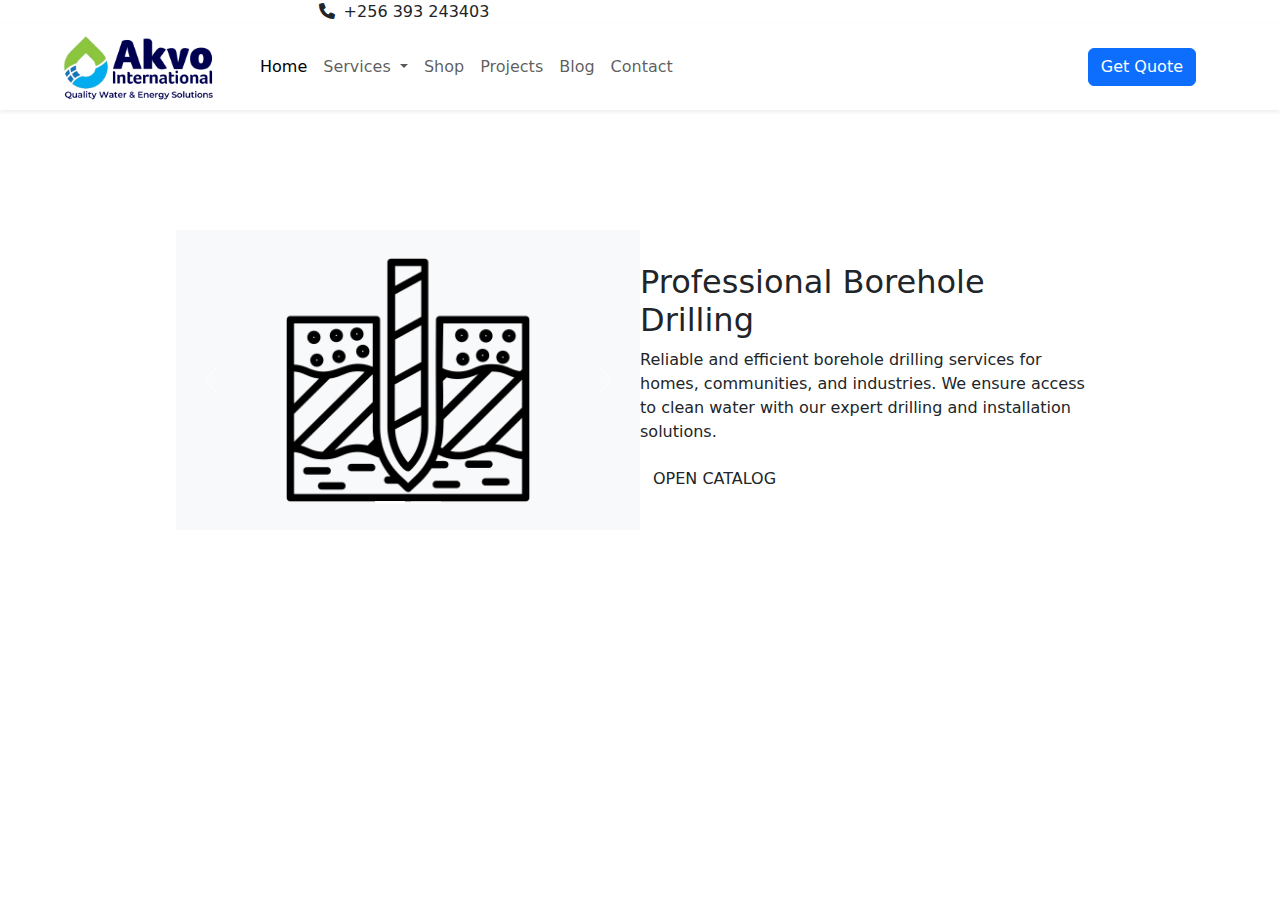
<file: Akvo/Services/Boreholes.html>
<!DOCTYPE html>
<html lang="en">

<head>
    <meta charset="UTF-8">
    <meta name="viewport" content="width=device-width, initial-scale=1.0">
    <meta name="description" content="Akvo International - Borehole Drilling Services.">
    <link rel="shortcut icon" type="image/x-icon" href="assets/images/fav.png">
    <title>Borehole Drilling & Installation - Akvo International</title>
    <!-- Font Awesome -->
    <link rel="stylesheet" href="https://cdnjs.cloudflare.com/ajax/libs/font-awesome/6.0.0/css/all.min.css">
    <!-- Bootstrap CSS -->
    <link rel="stylesheet" href="https://cdn.jsdelivr.net/npm/bootstrap@5.3.0/dist/css/bootstrap.min.css">
    <!-- Custom CSS -->
    <link rel="stylesheet" href="Main.css">
</head>

<body>
    <!-- Header Top Bar -->
    <div class="header-top-area-wrapper">
        <div class="container h-100">
            <div class="row align-items-center h-100">
                <!-- Contact Info -->
                <div class="col-lg-6 col-md-6 d-flex align-items-center">
                    <div class="mail me-3">
                        <a href="mailto:info@akvointernational.com" class="text-white text-decoration-none">
                            <i class="fas fa-envelope me-1"></i> info@akvointernational.com
                        </a>
                    </div>
                    <div class="working-time">
                        <p class="mb-0"><i class="fas fa-phone me-1"></i> +256 393 243403</p>
                    </div>
                </div>
                <!-- Social Icons -->
                <div class="col-lg-6 col-md-6 d-flex justify-content-end align-items-center">
                    <div class="social-wrapper-one">
                        <a href="https://www.facebook.com/akvointernational" target="_blank" class="text-white me-2">
                            <i class="fab fa-facebook-f"></i>
                        </a>
                        <a href="https://x.com/Akvointltd/" target="_blank" class="text-white me-2">
                            <i class="fab fa-twitter"></i>
                        </a>
                        <a href="https://instagram.com/akvointernational/" target="_blank" class="text-white me-2">
                            <i class="fab fa-instagram"></i>
                        </a>
                        <a href="https://www.linkedin.com/company/akvo-international-limited/" target="_blank"
                            class="text-white me-2">
                            <i class="fab fa-linkedin-in"></i>
                        </a>
                    </div>
                </div>
            </div>
        </div>
    </div>

    <!-- Main Header -->
    <header class="header-one header--sticky bg-white shadow-sm">
        <div class="container">
            <div class="row align-items-center">
                <!-- Logo -->
                <div class="col-lg-2 col-md-3 col-6">
                    <div class="thumbnail py-2">
                        <a href="./">
                            <img src="Assets/Images/logo(1).png" alt="Akvo International Logo" class="img-fluid"
                                style="max-height: 80px;">
                        </a>
                    </div>
                </div>
                <!-- Navigation -->
                <div class="col-lg-8 col-md-6 d-none d-lg-block">
                    <nav class="navbar navbar-expand-lg navbar-light bg-white">
                        <ul class="navbar-nav me-auto mb-2 mb-lg-0">
                            <li class="nav-item">
                                <a class="nav-link active" aria-current="page" href="./">Home</a>
                            </li>
                            <li class="nav-item dropdown">
                                <a class="nav-link dropdown-toggle" href="#" id="servicesDropdown" role="button"
                                    data-bs-toggle="dropdown" aria-expanded="false">
                                    Services
                                </a>
                                <!-- Mega Menu Content -->
                                <div class="dropdown-menu mega-menu" aria-labelledby="servicesDropdown">
                                    <!-- Your mega menu items -->
                                </div>
                            </li>
                            <li class="nav-item">
                                <a class="nav-link" href="#">Shop</a>
                            </li>
                            <li class="nav-item">
                                <a class="nav-link" href="#">Projects</a>
                            </li>
                            <li class="nav-item">
                                <a class="nav-link" href="#">Blog</a>
                            </li>
                            <li class="nav-item">
                                <a class="nav-link" href="./contacts/">Contact</a>
                            </li>
                        </ul>
                    </nav>
                </div>
                <!-- Get Quote Button-->
                <div class="col-lg-2 col-md-3 col-6 d-flex justify-content-end align-items-center">
                    <a href="./lorentz-pump-selector/" class="btn btn-primary me-2">Get Quote</a>
                    <button class="navbar-toggler" type="button" data-bs-toggle="collapse" data-bs-target="#mobileMenu">
                        <span class="navbar-toggler-icon"></span>
                    </button>
                </div>
            </div>
        </div>
    </header>

    <!-- Services Section Header -->
    <div class="Product_bar">
        <div class="container">
            <h1 class="text-center text-white mb-0">BOREHOLE DRILLING SERVICES</h1>
        </div>
    </div>

    <!-- Product Section 1 -->
    <section class="solar-product-section py-5">
        <div class="container">
            <div class="row justify-content-center">
                <div class="col-lg-10">
                    <div class="solar-product-card d-flex align-items-center p-4 rounded">
                        <!-- Product Image Carousel -->
                        <div class="col-md-6 text-center">
                            <div id="carouselBorehole1" class="carousel slide solar-product-carousel"
                                data-bs-ride="carousel">
                                <!-- Carousel Images -->
                                <div class="carousel-inner">
                                    <div class="carousel-item active">
                                        <!-- Placeholder Image -->
                                        <div class="d-flex justify-content-center align-items-center bg-light"
                                            style="height: 300px;">
                                            <img src="Assets/Images/Service Icons/boreholes.png" alt="Borehole Drilling"
                                                class="img-fluid" style="max-height: 250px;">
                                        </div>
                                    </div>
                                    <div class="carousel-item">
                                        <div class="d-flex justify-content-center align-items-center bg-light"
                                            style="height: 300px;">
                                            <img src="Assets/Images/Service Icons/boreholes.png" alt="Borehole Drilling"
                                                class="img-fluid" style="max-height: 250px;">
                                        </div>
                                    </div>
                                </div>
                                <!-- Carousel Navigation Buttons -->
                                <button class="carousel-control-prev" type="button" data-bs-target="#carouselBorehole1"
                                    data-bs-slide="prev">
                                    <span class="carousel-control-prev-icon" aria-hidden="true"></span>
                                    <span class="visually-hidden">Previous</span>
                                </button>
                                <button class="carousel-control-next" type="button" data-bs-target="#carouselBorehole1"
                                    data-bs-slide="next">
                                    <span class="carousel-control-next-icon" aria-hidden="true"></span>
                                    <span class="visually-hidden">Next</span>
                                </button>
                                <!-- Carousel Indicators -->
                                <div class="carousel-indicators">
                                    <button type="button" data-bs-target="#carouselBorehole1" data-bs-slide-to="0"
                                        class="active" aria-current="true" aria-label="Slide 1"></button>
                                    <button type="button" data-bs-target="#carouselBorehole1" data-bs-slide-to="1"
                                        aria-label="Slide 2"></button>
                                </div>
                            </div>
                        </div>
                        <!-- Product Description -->
                        <div class="col-md-6">
                            <h2 class="solar-product-title">Professional Borehole Drilling</h2>
                            <p class="solar-product-description">
                                Reliable and efficient borehole drilling services for homes, communities, and
                                industries. We ensure access to clean water with our expert drilling and installation
                                solutions.
                            </p>
                            <a href="#" class="btn btn-open-catalog">OPEN CATALOG</a>
                        </div>
                    </div>
                </div>
            </div>
        </div>
    </section>

    <!-- Bottom Banner -->
    <div class="Product_bar">
        <div class="container">
            <h1 class="text-center text-white mb-0">BOREHOLE DRILLING SERVICES</h1>
        </div>
    </div>

    <!-- Bootstrap JS and Popper.js -->
    <script src="https://cdn.jsdelivr.net/npm/bootstrap@5.3.0/dist/js/bootstrap.bundle.min.js"></script>
</body>

</html>
</file>
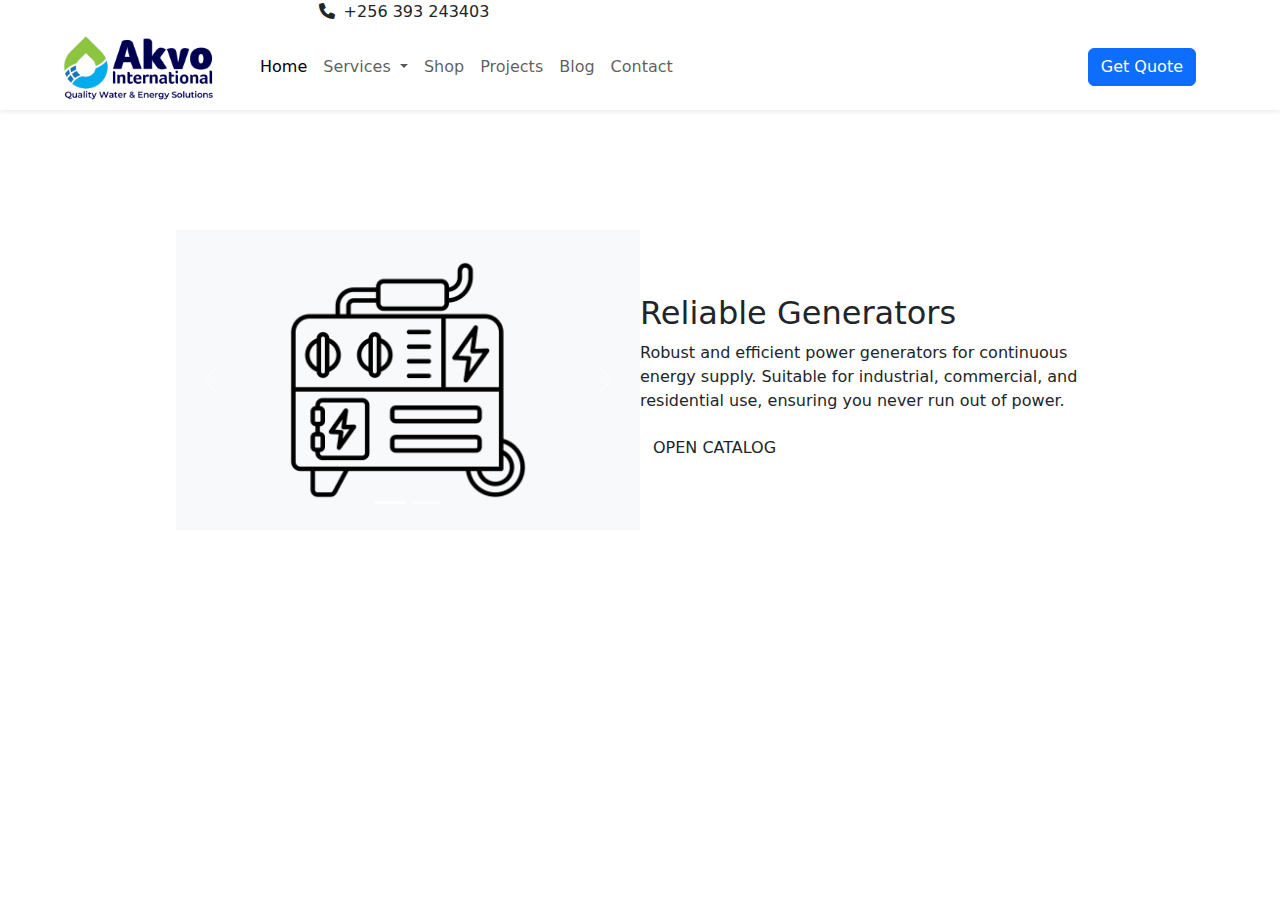
<file: Akvo/Services/Generators.html>
<!DOCTYPE html>
<html lang="en">

<head>
    <meta charset="UTF-8">
    <meta name="viewport" content="width=device-width, initial-scale=1.0">
    <meta name="description" content="Akvo International - Power Generators.">
    <link rel="shortcut icon" type="image/x-icon" href="assets/images/fav.png">
    <title>Power Generators - Akvo International</title>
    <!-- Font Awesome -->
    <link rel="stylesheet" href="https://cdnjs.cloudflare.com/ajax/libs/font-awesome/6.0.0/css/all.min.css">
    <!-- Bootstrap CSS -->
    <link rel="stylesheet" href="https://cdn.jsdelivr.net/npm/bootstrap@5.3.0/dist/css/bootstrap.min.css">
    <!-- Custom CSS -->
    <link rel="stylesheet" href="Main.css">
</head>

<body>
    <!-- Header Top Bar -->
    <div class="header-top-area-wrapper">
        <div class="container h-100">
            <div class="row align-items-center h-100">
                <!-- Contact Info -->
                <div class="col-lg-6 col-md-6 d-flex align-items-center">
                    <div class="mail me-3">
                        <a href="mailto:info@akvointernational.com" class="text-white text-decoration-none">
                            <i class="fas fa-envelope me-1"></i> info@akvointernational.com
                        </a>
                    </div>
                    <div class="working-time">
                        <p class="mb-0"><i class="fas fa-phone me-1"></i> +256 393 243403</p>
                    </div>
                </div>
                <!-- Social Icons -->
                <div class="col-lg-6 col-md-6 d-flex justify-content-end align-items-center">
                    <div class="social-wrapper-one">
                        <a href="https://www.facebook.com/akvointernational" target="_blank" class="text-white me-2">
                            <i class="fab fa-facebook-f"></i>
                        </a>
                        <a href="https://x.com/Akvointltd/" target="_blank" class="text-white me-2">
                            <i class="fab fa-twitter"></i>
                        </a>
                        <a href="https://instagram.com/akvointernational/" target="_blank" class="text-white me-2">
                            <i class="fab fa-instagram"></i>
                        </a>
                        <a href="https://www.linkedin.com/company/akvo-international-limited/" target="_blank"
                            class="text-white me-2">
                            <i class="fab fa-linkedin-in"></i>
                        </a>
                    </div>
                </div>
            </div>
        </div>
    </div>

    <!-- Main Header -->
    <header class="header-one header--sticky bg-white shadow-sm">
        <div class="container">
            <div class="row align-items-center">
                <!-- Logo -->
                <div class="col-lg-2 col-md-3 col-6">
                    <div class="thumbnail py-2">
                        <a href="./">
                            <img src="Assets/Images/logo(1).png" alt="Akvo International Logo" class="img-fluid"
                                style="max-height: 80px;">
                        </a>
                    </div>
                </div>
                <!-- Navigation -->
                <div class="col-lg-8 col-md-6 d-none d-lg-block">
                    <nav class="navbar navbar-expand-lg navbar-light bg-white">
                        <ul class="navbar-nav me-auto mb-2 mb-lg-0">
                            <li class="nav-item">
                                <a class="nav-link active" aria-current="page" href="./">Home</a>
                            </li>
                            <li class="nav-item dropdown">
                                <a class="nav-link dropdown-toggle" href="#" id="servicesDropdown" role="button"
                                    data-bs-toggle="dropdown" aria-expanded="false">
                                    Services
                                </a>
                                <!-- Mega Menu Content -->
                                <div class="dropdown-menu mega-menu" aria-labelledby="servicesDropdown">
                                    <!-- Your mega menu items -->
                                </div>
                            </li>
                            <li class="nav-item">
                                <a class="nav-link" href="#">Shop</a>
                            </li>
                            <li class="nav-item">
                                <a class="nav-link" href="#">Projects</a>
                            </li>
                            <li class="nav-item">
                                <a class="nav-link" href="#">Blog</a>
                            </li>
                            <li class="nav-item">
                                <a class="nav-link" href="./contacts/">Contact</a>
                            </li>
                        </ul>
                    </nav>
                </div>
                <!-- Get Quote Button-->
                <div class="col-lg-2 col-md-3 col-6 d-flex justify-content-end align-items-center">
                    <a href="./lorentz-pump-selector/" class="btn btn-primary me-2">Get Quote</a>
                    <button class="navbar-toggler" type="button" data-bs-toggle="collapse" data-bs-target="#mobileMenu">
                        <span class="navbar-toggler-icon"></span>
                    </button>
                </div>
            </div>
        </div>
    </header>

    <!-- Services Section Header -->
    <div class="Product_bar">
        <div class="container">
            <h1 class="text-center text-white mb-0">POWER GENERATORS</h1>
        </div>
    </div>

    <!-- Product Section 1 -->
    <section class="solar-product-section py-5">
        <div class="container">
            <div class="row justify-content-center">
                <div class="col-lg-10">
                    <div class="solar-product-card d-flex align-items-center p-4 rounded">
                        <!-- Product Image Carousel -->
                        <div class="col-md-6 text-center">
                            <div id="carouselGenerator1" class="carousel slide solar-product-carousel"
                                data-bs-ride="carousel">
                                <!-- Carousel Images -->
                                <div class="carousel-inner">
                                    <div class="carousel-item active">
                                        <!-- Placeholder Image -->
                                        <div class="d-flex justify-content-center align-items-center bg-light"
                                            style="height: 300px;">
                                            <img src="Assets/Images/Service Icons/generators.png" alt="Power Generator"
                                                class="img-fluid" style="max-height: 250px;">
                                        </div>
                                    </div>
                                    <div class="carousel-item">
                                        <div class="d-flex justify-content-center align-items-center bg-light"
                                            style="height: 300px;">
                                            <img src="Assets/Images/Service Icons/generators.png" alt="Power Generator"
                                                class="img-fluid" style="max-height: 250px;">
                                        </div>
                                    </div>
                                </div>
                                <!-- Carousel Navigation Buttons -->
                                <button class="carousel-control-prev" type="button" data-bs-target="#carouselGenerator1"
                                    data-bs-slide="prev">
                                    <span class="carousel-control-prev-icon" aria-hidden="true"></span>
                                    <span class="visually-hidden">Previous</span>
                                </button>
                                <button class="carousel-control-next" type="button" data-bs-target="#carouselGenerator1"
                                    data-bs-slide="next">
                                    <span class="carousel-control-next-icon" aria-hidden="true"></span>
                                    <span class="visually-hidden">Next</span>
                                </button>
                                <!-- Carousel Indicators -->
                                <div class="carousel-indicators">
                                    <button type="button" data-bs-target="#carouselGenerator1" data-bs-slide-to="0"
                                        class="active" aria-current="true" aria-label="Slide 1"></button>
                                    <button type="button" data-bs-target="#carouselGenerator1" data-bs-slide-to="1"
                                        aria-label="Slide 2"></button>
                                </div>
                            </div>
                        </div>
                        <!-- Product Description -->
                        <div class="col-md-6">
                            <h2 class="solar-product-title">Reliable Generators</h2>
                            <p class="solar-product-description">
                                Robust and efficient power generators for continuous energy supply. Suitable for
                                industrial, commercial, and residential use, ensuring you never run out of power.
                            </p>
                            <a href="#" class="btn btn-open-catalog">OPEN CATALOG</a>
                        </div>
                    </div>
                </div>
            </div>
        </div>
    </section>

    <!-- Bottom Banner -->
    <div class="Product_bar">
        <div class="container">
            <h1 class="text-center text-white mb-0">POWER GENERATORS</h1>
        </div>
    </div>

    <!-- Bootstrap JS and Popper.js -->
    <script src="https://cdn.jsdelivr.net/npm/bootstrap@5.3.0/dist/js/bootstrap.bundle.min.js"></script>
</body>

</html>
</file>
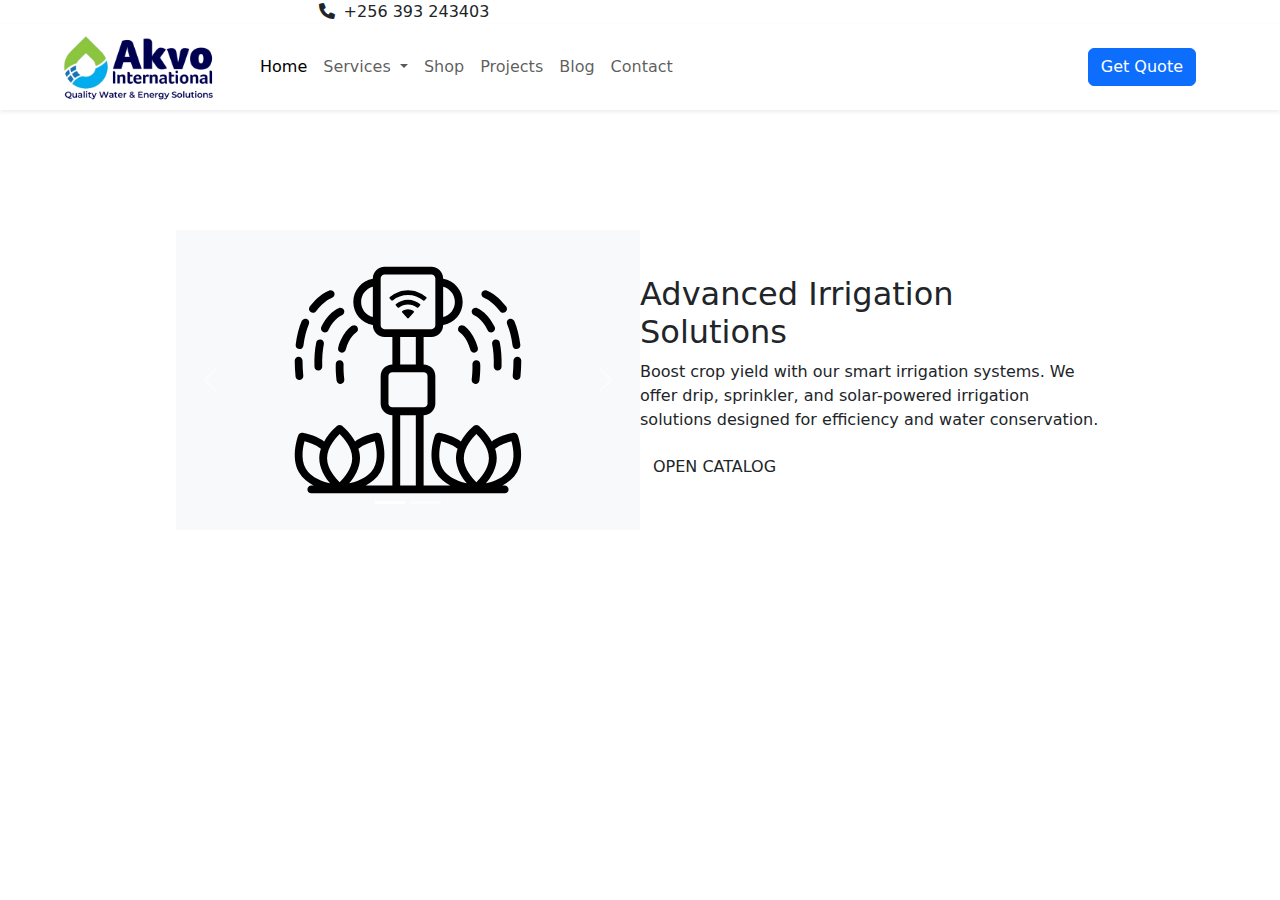
<file: Akvo/Services/Irrigation.html>
<!DOCTYPE html>
<html lang="en">

<head>
    <meta charset="UTF-8">
    <meta name="viewport" content="width=device-width, initial-scale=1.0">
    <meta name="description" content="Akvo International - Irrigation Services.">
    <link rel="shortcut icon" type="image/x-icon" href="assets/images/fav.png">
    <title>Irrigation Systems - Akvo International</title>
    <!-- Font Awesome -->
    <link rel="stylesheet" href="https://cdnjs.cloudflare.com/ajax/libs/font-awesome/6.0.0/css/all.min.css">
    <!-- Bootstrap CSS -->
    <link rel="stylesheet" href="https://cdn.jsdelivr.net/npm/bootstrap@5.3.0/dist/css/bootstrap.min.css">
    <!-- Custom CSS -->
    <link rel="stylesheet" href="Main.css">
</head>

<body>
    <!-- Header Top Bar -->
    <div class="header-top-area-wrapper">
        <div class="container h-100">
            <div class="row align-items-center h-100">
                <!-- Contact Info -->
                <div class="col-lg-6 col-md-6 d-flex align-items-center">
                    <div class="mail me-3">
                        <a href="mailto:info@akvointernational.com" class="text-white text-decoration-none">
                            <i class="fas fa-envelope me-1"></i> info@akvointernational.com
                        </a>
                    </div>
                    <div class="working-time">
                        <p class="mb-0"><i class="fas fa-phone me-1"></i> +256 393 243403</p>
                    </div>
                </div>
                <!-- Social Icons -->
                <div class="col-lg-6 col-md-6 d-flex justify-content-end align-items-center">
                    <div class="social-wrapper-one">
                        <a href="https://www.facebook.com/akvointernational" target="_blank" class="text-white me-2">
                            <i class="fab fa-facebook-f"></i>
                        </a>
                        <a href="https://x.com/Akvointltd/" target="_blank" class="text-white me-2">
                            <i class="fab fa-twitter"></i>
                        </a>
                        <a href="https://instagram.com/akvointernational/" target="_blank" class="text-white me-2">
                            <i class="fab fa-instagram"></i>
                        </a>
                        <a href="https://www.linkedin.com/company/akvo-international-limited/" target="_blank"
                            class="text-white me-2">
                            <i class="fab fa-linkedin-in"></i>
                        </a>
                    </div>
                </div>
            </div>
        </div>
    </div>

    <!-- Main Header -->
    <header class="header-one header--sticky bg-white shadow-sm">
        <div class="container">
            <div class="row align-items-center">
                <!-- Logo -->
                <div class="col-lg-2 col-md-3 col-6">
                    <div class="thumbnail py-2">
                        <a href="./">
                            <img src="Assets/Images/logo(1).png" alt="Akvo International Logo" class="img-fluid"
                                style="max-height: 80px;">
                        </a>
                    </div>
                </div>
                <!-- Navigation -->
                <div class="col-lg-8 col-md-6 d-none d-lg-block">
                    <nav class="navbar navbar-expand-lg navbar-light bg-white">
                        <ul class="navbar-nav me-auto mb-2 mb-lg-0">
                            <li class="nav-item">
                                <a class="nav-link active" aria-current="page" href="./">Home</a>
                            </li>
                            <li class="nav-item dropdown">
                                <a class="nav-link dropdown-toggle" href="#" id="servicesDropdown" role="button"
                                    data-bs-toggle="dropdown" aria-expanded="false">
                                    Services
                                </a>
                                <!-- Mega Menu Content -->
                                <div class="dropdown-menu mega-menu" aria-labelledby="servicesDropdown">
                                    <!-- Your mega menu items -->
                                </div>
                            </li>
                            <li class="nav-item">
                                <a class="nav-link" href="#">Shop</a>
                            </li>
                            <li class="nav-item">
                                <a class="nav-link" href="#">Projects</a>
                            </li>
                            <li class="nav-item">
                                <a class="nav-link" href="#">Blog</a>
                            </li>
                            <li class="nav-item">
                                <a class="nav-link" href="./contacts/">Contact</a>
                            </li>
                        </ul>
                    </nav>
                </div>
                <!-- Get Quote Button-->
                <div class="col-lg-2 col-md-3 col-6 d-flex justify-content-end align-items-center">
                    <a href="./lorentz-pump-selector/" class="btn btn-primary me-2">Get Quote</a>
                    <button class="navbar-toggler" type="button" data-bs-toggle="collapse" data-bs-target="#mobileMenu">
                        <span class="navbar-toggler-icon"></span>
                    </button>
                </div>
            </div>
        </div>
    </header>

    <!-- Services Section Header -->
    <div class="Product_bar">
        <div class="container">
            <h1 class="text-center text-white mb-0">IRRIGATION SYSTEMS</h1>
        </div>
    </div>

    <!-- Product Section 1 -->
    <section class="solar-product-section py-5">
        <div class="container">
            <div class="row justify-content-center">
                <div class="col-lg-10">
                    <div class="solar-product-card d-flex align-items-center p-4 rounded">
                        <!-- Product Image Carousel -->
                        <div class="col-md-6 text-center">
                            <div id="carouselIrrigation1" class="carousel slide solar-product-carousel"
                                data-bs-ride="carousel">
                                <!-- Carousel Images -->
                                <div class="carousel-inner">
                                    <div class="carousel-item active">
                                        <!-- Placeholder Image -->
                                        <div class="d-flex justify-content-center align-items-center bg-light"
                                            style="height: 300px;">
                                            <img src="Assets/Images/Service Icons/irrigation.svg"
                                                alt="Irrigation System" class="img-fluid" style="max-height: 250px;">
                                        </div>
                                    </div>
                                    <div class="carousel-item">
                                        <div class="d-flex justify-content-center align-items-center bg-light"
                                            style="height: 300px;">
                                            <img src="Assets/Images/Service Icons/irrigation.svg"
                                                alt="Irrigation System" class="img-fluid" style="max-height: 250px;">
                                        </div>
                                    </div>
                                </div>
                                <!-- Carousel Navigation Buttons -->
                                <button class="carousel-control-prev" type="button"
                                    data-bs-target="#carouselIrrigation1" data-bs-slide="prev">
                                    <span class="carousel-control-prev-icon" aria-hidden="true"></span>
                                    <span class="visually-hidden">Previous</span>
                                </button>
                                <button class="carousel-control-next" type="button"
                                    data-bs-target="#carouselIrrigation1" data-bs-slide="next">
                                    <span class="carousel-control-next-icon" aria-hidden="true"></span>
                                    <span class="visually-hidden">Next</span>
                                </button>
                                <!-- Carousel Indicators -->
                                <div class="carousel-indicators">
                                    <button type="button" data-bs-target="#carouselIrrigation1" data-bs-slide-to="0"
                                        class="active" aria-current="true" aria-label="Slide 1"></button>
                                    <button type="button" data-bs-target="#carouselIrrigation1" data-bs-slide-to="1"
                                        aria-label="Slide 2"></button>
                                </div>
                            </div>
                        </div>
                        <!-- Product Description -->
                        <div class="col-md-6">
                            <h2 class="solar-product-title">Advanced Irrigation Solutions</h2>
                            <p class="solar-product-description">
                                Boost crop yield with our smart irrigation systems. We offer drip, sprinkler, and
                                solar-powered irrigation solutions designed for efficiency and water conservation.
                            </p>
                            <a href="#" class="btn btn-open-catalog">OPEN CATALOG</a>
                        </div>
                    </div>
                </div>
            </div>
        </div>
    </section>

    <!-- Bottom Banner -->
    <div class="Product_bar">
        <div class="container">
            <h1 class="text-center text-white mb-0">IRRIGATION SYSTEMS</h1>
        </div>
    </div>

    <!-- Bootstrap JS and Popper.js -->
    <script src="https://cdn.jsdelivr.net/npm/bootstrap@5.3.0/dist/js/bootstrap.bundle.min.js"></script>
</body>

</html>
</file>
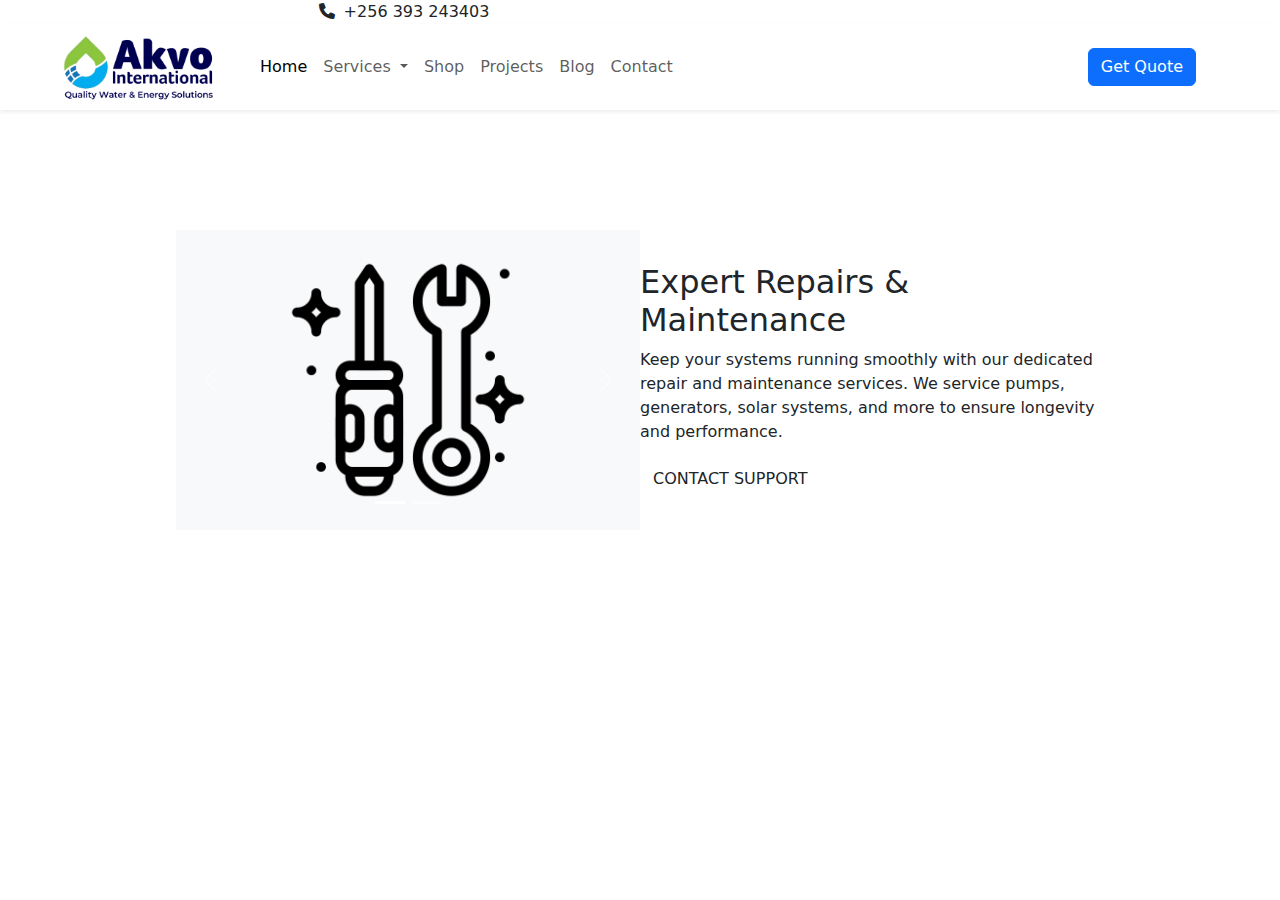
<file: Akvo/Services/Repairs_&_Maintainance.html>
<!DOCTYPE html>
<html lang="en">

<head>
    <meta charset="UTF-8">
    <meta name="viewport" content="width=device-width, initial-scale=1.0">
    <meta name="description" content="Akvo International - Repairs & Maintenance.">
    <link rel="shortcut icon" type="image/x-icon" href="assets/images/fav.png">
    <title>Repairs & Maintenance - Akvo International</title>
    <!-- Font Awesome -->
    <link rel="stylesheet" href="https://cdnjs.cloudflare.com/ajax/libs/font-awesome/6.0.0/css/all.min.css">
    <!-- Bootstrap CSS -->
    <link rel="stylesheet" href="https://cdn.jsdelivr.net/npm/bootstrap@5.3.0/dist/css/bootstrap.min.css">
    <!-- Custom CSS -->
    <link rel="stylesheet" href="Main.css">
</head>

<body>
    <!-- Header Top Bar -->
    <div class="header-top-area-wrapper">
        <div class="container h-100">
            <div class="row align-items-center h-100">
                <!-- Contact Info -->
                <div class="col-lg-6 col-md-6 d-flex align-items-center">
                    <div class="mail me-3">
                        <a href="mailto:info@akvointernational.com" class="text-white text-decoration-none">
                            <i class="fas fa-envelope me-1"></i> info@akvointernational.com
                        </a>
                    </div>
                    <div class="working-time">
                        <p class="mb-0"><i class="fas fa-phone me-1"></i> +256 393 243403</p>
                    </div>
                </div>
                <!-- Social Icons -->
                <div class="col-lg-6 col-md-6 d-flex justify-content-end align-items-center">
                    <div class="social-wrapper-one">
                        <a href="https://www.facebook.com/akvointernational" target="_blank" class="text-white me-2">
                            <i class="fab fa-facebook-f"></i>
                        </a>
                        <a href="https://x.com/Akvointltd/" target="_blank" class="text-white me-2">
                            <i class="fab fa-twitter"></i>
                        </a>
                        <a href="https://instagram.com/akvointernational/" target="_blank" class="text-white me-2">
                            <i class="fab fa-instagram"></i>
                        </a>
                        <a href="https://www.linkedin.com/company/akvo-international-limited/" target="_blank"
                            class="text-white me-2">
                            <i class="fab fa-linkedin-in"></i>
                        </a>
                    </div>
                </div>
            </div>
        </div>
    </div>

    <!-- Main Header -->
    <header class="header-one header--sticky bg-white shadow-sm">
        <div class="container">
            <div class="row align-items-center">
                <!-- Logo -->
                <div class="col-lg-2 col-md-3 col-6">
                    <div class="thumbnail py-2">
                        <a href="./">
                            <img src="Assets/Images/logo(1).png" alt="Akvo International Logo" class="img-fluid"
                                style="max-height: 80px;">
                        </a>
                    </div>
                </div>
                <!-- Navigation -->
                <div class="col-lg-8 col-md-6 d-none d-lg-block">
                    <nav class="navbar navbar-expand-lg navbar-light bg-white">
                        <ul class="navbar-nav me-auto mb-2 mb-lg-0">
                            <li class="nav-item">
                                <a class="nav-link active" aria-current="page" href="./">Home</a>
                            </li>
                            <li class="nav-item dropdown">
                                <a class="nav-link dropdown-toggle" href="#" id="servicesDropdown" role="button"
                                    data-bs-toggle="dropdown" aria-expanded="false">
                                    Services
                                </a>
                                <!-- Mega Menu Content -->
                                <div class="dropdown-menu mega-menu" aria-labelledby="servicesDropdown">
                                    <!-- Your mega menu items -->
                                </div>
                            </li>
                            <li class="nav-item">
                                <a class="nav-link" href="#">Shop</a>
                            </li>
                            <li class="nav-item">
                                <a class="nav-link" href="#">Projects</a>
                            </li>
                            <li class="nav-item">
                                <a class="nav-link" href="#">Blog</a>
                            </li>
                            <li class="nav-item">
                                <a class="nav-link" href="./contacts/">Contact</a>
                            </li>
                        </ul>
                    </nav>
                </div>
                <!-- Get Quote Button-->
                <div class="col-lg-2 col-md-3 col-6 d-flex justify-content-end align-items-center">
                    <a href="./lorentz-pump-selector/" class="btn btn-primary me-2">Get Quote</a>
                    <button class="navbar-toggler" type="button" data-bs-toggle="collapse" data-bs-target="#mobileMenu">
                        <span class="navbar-toggler-icon"></span>
                    </button>
                </div>
            </div>
        </div>
    </header>

    <!-- Services Section Header -->
    <div class="Product_bar">
        <div class="container">
            <h1 class="text-center text-white mb-0">REPAIRS & MAINTENANCE</h1>
        </div>
    </div>

    <!-- Product Section 1 -->
    <section class="solar-product-section py-5">
        <div class="container">
            <div class="row justify-content-center">
                <div class="col-lg-10">
                    <div class="solar-product-card d-flex align-items-center p-4 rounded">
                        <!-- Product Image Carousel -->
                        <div class="col-md-6 text-center">
                            <div id="carouselRepairs1" class="carousel slide solar-product-carousel"
                                data-bs-ride="carousel">
                                <!-- Carousel Images -->
                                <div class="carousel-inner">
                                    <div class="carousel-item active">
                                        <!-- Placeholder Image -->
                                        <div class="d-flex justify-content-center align-items-center bg-light"
                                            style="height: 300px;">
                                            <img src="Assets/Images/Service Icons/repairs.png"
                                                alt="Repairs and Maintenance" class="img-fluid"
                                                style="max-height: 250px;">
                                        </div>
                                    </div>
                                    <div class="carousel-item">
                                        <div class="d-flex justify-content-center align-items-center bg-light"
                                            style="height: 300px;">
                                            <img src="Assets/Images/Service Icons/repairs.png"
                                                alt="Repairs and Maintenance" class="img-fluid"
                                                style="max-height: 250px;">
                                        </div>
                                    </div>
                                </div>
                                <!-- Carousel Navigation Buttons -->
                                <button class="carousel-control-prev" type="button" data-bs-target="#carouselRepairs1"
                                    data-bs-slide="prev">
                                    <span class="carousel-control-prev-icon" aria-hidden="true"></span>
                                    <span class="visually-hidden">Previous</span>
                                </button>
                                <button class="carousel-control-next" type="button" data-bs-target="#carouselRepairs1"
                                    data-bs-slide="next">
                                    <span class="carousel-control-next-icon" aria-hidden="true"></span>
                                    <span class="visually-hidden">Next</span>
                                </button>
                                <!-- Carousel Indicators -->
                                <div class="carousel-indicators">
                                    <button type="button" data-bs-target="#carouselRepairs1" data-bs-slide-to="0"
                                        class="active" aria-current="true" aria-label="Slide 1"></button>
                                    <button type="button" data-bs-target="#carouselRepairs1" data-bs-slide-to="1"
                                        aria-label="Slide 2"></button>
                                </div>
                            </div>
                        </div>
                        <!-- Product Description -->
                        <div class="col-md-6">
                            <h2 class="solar-product-title">Expert Repairs & Maintenance</h2>
                            <p class="solar-product-description">
                                Keep your systems running smoothly with our dedicated repair and maintenance services.
                                We service pumps, generators, solar systems, and more to ensure longevity and
                                performance.
                            </p>
                            <a href="#" class="btn btn-open-catalog">CONTACT SUPPORT</a>
                        </div>
                    </div>
                </div>
            </div>
        </div>
    </section>

    <!-- Bottom Banner -->
    <div class="Product_bar">
        <div class="container">
            <h1 class="text-center text-white mb-0">REPAIRS & MAINTENANCE</h1>
        </div>
    </div>

    <!-- Bootstrap JS and Popper.js -->
    <script src="https://cdn.jsdelivr.net/npm/bootstrap@5.3.0/dist/js/bootstrap.bundle.min.js"></script>
</body>

</html>
</file>
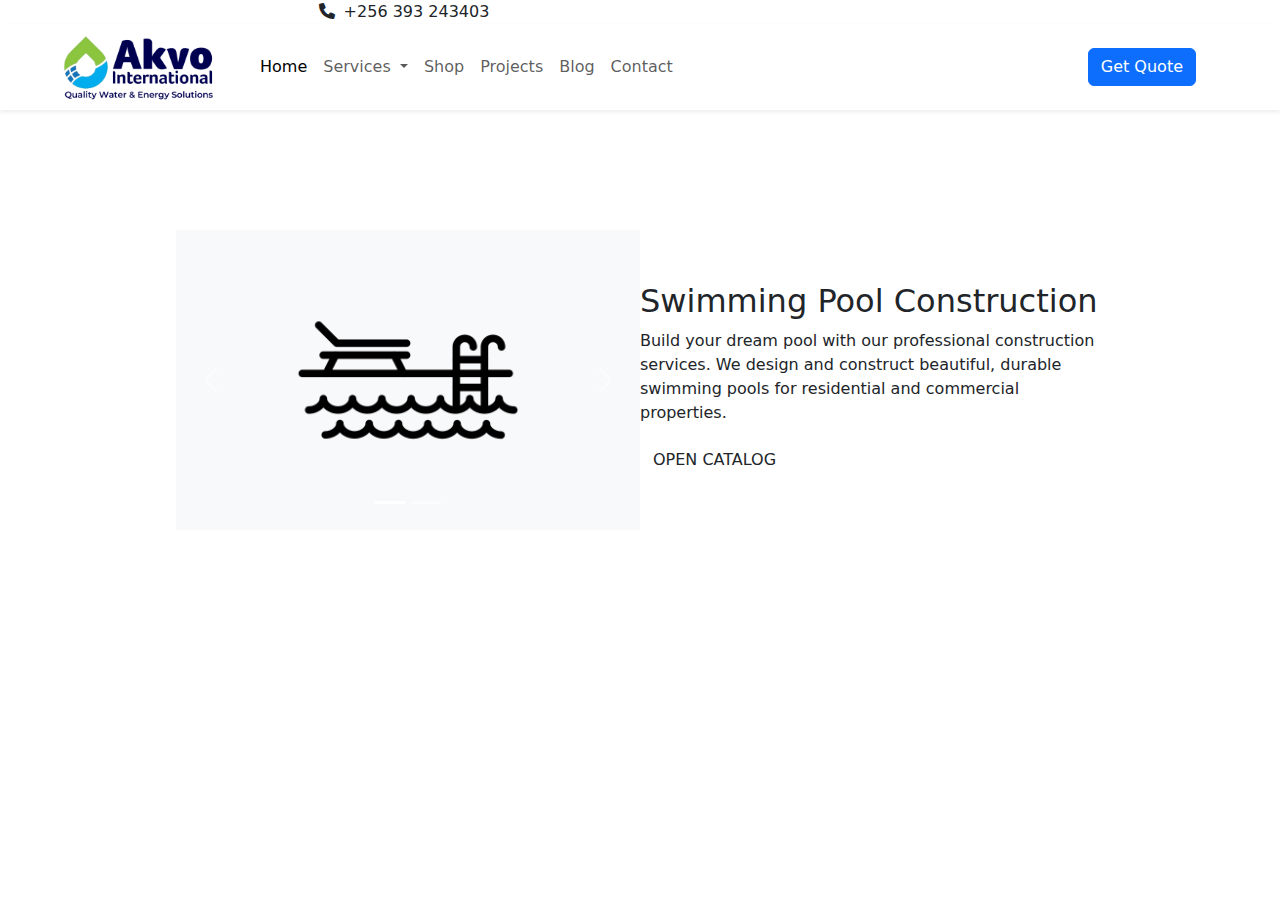
<file: Akvo/Services/Swimming_Pool.html>
<!DOCTYPE html>
<html lang="en">

<head>
    <meta charset="UTF-8">
    <meta name="viewport" content="width=device-width, initial-scale=1.0">
    <meta name="description" content="Akvo International - Swimming Pool Construction.">
    <link rel="shortcut icon" type="image/x-icon" href="assets/images/fav.png">
    <title>Swimming Pool Construction - Akvo International</title>
    <!-- Font Awesome -->
    <link rel="stylesheet" href="https://cdnjs.cloudflare.com/ajax/libs/font-awesome/6.0.0/css/all.min.css">
    <!-- Bootstrap CSS -->
    <link rel="stylesheet" href="https://cdn.jsdelivr.net/npm/bootstrap@5.3.0/dist/css/bootstrap.min.css">
    <!-- Custom CSS -->
    <link rel="stylesheet" href="Main.css">
</head>

<body>
    <!-- Header Top Bar -->
    <div class="header-top-area-wrapper">
        <div class="container h-100">
            <div class="row align-items-center h-100">
                <!-- Contact Info -->
                <div class="col-lg-6 col-md-6 d-flex align-items-center">
                    <div class="mail me-3">
                        <a href="mailto:info@akvointernational.com" class="text-white text-decoration-none">
                            <i class="fas fa-envelope me-1"></i> info@akvointernational.com
                        </a>
                    </div>
                    <div class="working-time">
                        <p class="mb-0"><i class="fas fa-phone me-1"></i> +256 393 243403</p>
                    </div>
                </div>
                <!-- Social Icons -->
                <div class="col-lg-6 col-md-6 d-flex justify-content-end align-items-center">
                    <div class="social-wrapper-one">
                        <a href="https://www.facebook.com/akvointernational" target="_blank" class="text-white me-2">
                            <i class="fab fa-facebook-f"></i>
                        </a>
                        <a href="https://x.com/Akvointltd/" target="_blank" class="text-white me-2">
                            <i class="fab fa-twitter"></i>
                        </a>
                        <a href="https://instagram.com/akvointernational/" target="_blank" class="text-white me-2">
                            <i class="fab fa-instagram"></i>
                        </a>
                        <a href="https://www.linkedin.com/company/akvo-international-limited/" target="_blank"
                            class="text-white me-2">
                            <i class="fab fa-linkedin-in"></i>
                        </a>
                    </div>
                </div>
            </div>
        </div>
    </div>

    <!-- Main Header -->
    <header class="header-one header--sticky bg-white shadow-sm">
        <div class="container">
            <div class="row align-items-center">
                <!-- Logo -->
                <div class="col-lg-2 col-md-3 col-6">
                    <div class="thumbnail py-2">
                        <a href="./">
                            <img src="Assets/Images/logo(1).png" alt="Akvo International Logo" class="img-fluid"
                                style="max-height: 80px;">
                        </a>
                    </div>
                </div>
                <!-- Navigation -->
                <div class="col-lg-8 col-md-6 d-none d-lg-block">
                    <nav class="navbar navbar-expand-lg navbar-light bg-white">
                        <ul class="navbar-nav me-auto mb-2 mb-lg-0">
                            <li class="nav-item">
                                <a class="nav-link active" aria-current="page" href="./">Home</a>
                            </li>
                            <li class="nav-item dropdown">
                                <a class="nav-link dropdown-toggle" href="#" id="servicesDropdown" role="button"
                                    data-bs-toggle="dropdown" aria-expanded="false">
                                    Services
                                </a>
                                <!-- Mega Menu Content -->
                                <div class="dropdown-menu mega-menu" aria-labelledby="servicesDropdown">
                                    <!-- Your mega menu items -->
                                </div>
                            </li>
                            <li class="nav-item">
                                <a class="nav-link" href="#">Shop</a>
                            </li>
                            <li class="nav-item">
                                <a class="nav-link" href="#">Projects</a>
                            </li>
                            <li class="nav-item">
                                <a class="nav-link" href="#">Blog</a>
                            </li>
                            <li class="nav-item">
                                <a class="nav-link" href="./contacts/">Contact</a>
                            </li>
                        </ul>
                    </nav>
                </div>
                <!-- Get Quote Button-->
                <div class="col-lg-2 col-md-3 col-6 d-flex justify-content-end align-items-center">
                    <a href="./lorentz-pump-selector/" class="btn btn-primary me-2">Get Quote</a>
                    <button class="navbar-toggler" type="button" data-bs-toggle="collapse" data-bs-target="#mobileMenu">
                        <span class="navbar-toggler-icon"></span>
                    </button>
                </div>
            </div>
        </div>
    </header>

    <!-- Services Section Header -->
    <div class="Product_bar">
        <div class="container">
            <h1 class="text-center text-white mb-0">SWIMMING POOL CONSTRUCTION</h1>
        </div>
    </div>

    <!-- Product Section 1 -->
    <section class="solar-product-section py-5">
        <div class="container">
            <div class="row justify-content-center">
                <div class="col-lg-10">
                    <div class="solar-product-card d-flex align-items-center p-4 rounded">
                        <!-- Product Image Carousel -->
                        <div class="col-md-6 text-center">
                            <div id="carouselPool1" class="carousel slide solar-product-carousel"
                                data-bs-ride="carousel">
                                <!-- Carousel Images -->
                                <div class="carousel-inner">
                                    <div class="carousel-item active">
                                        <!-- Placeholder Image -->
                                        <div class="d-flex justify-content-center align-items-center bg-light"
                                            style="height: 300px;">
                                            <img src="Assets/Images/Service Icons/swimming-pools.png"
                                                alt="Swimming Pool" class="img-fluid" style="max-height: 250px;">
                                        </div>
                                    </div>
                                    <div class="carousel-item">
                                        <div class="d-flex justify-content-center align-items-center bg-light"
                                            style="height: 300px;">
                                            <img src="Assets/Images/Service Icons/swimming-pools.png"
                                                alt="Swimming Pool" class="img-fluid" style="max-height: 250px;">
                                        </div>
                                    </div>
                                </div>
                                <!-- Carousel Navigation Buttons -->
                                <button class="carousel-control-prev" type="button" data-bs-target="#carouselPool1"
                                    data-bs-slide="prev">
                                    <span class="carousel-control-prev-icon" aria-hidden="true"></span>
                                    <span class="visually-hidden">Previous</span>
                                </button>
                                <button class="carousel-control-next" type="button" data-bs-target="#carouselPool1"
                                    data-bs-slide="next">
                                    <span class="carousel-control-next-icon" aria-hidden="true"></span>
                                    <span class="visually-hidden">Next</span>
                                </button>
                                <!-- Carousel Indicators -->
                                <div class="carousel-indicators">
                                    <button type="button" data-bs-target="#carouselPool1" data-bs-slide-to="0"
                                        class="active" aria-current="true" aria-label="Slide 1"></button>
                                    <button type="button" data-bs-target="#carouselPool1" data-bs-slide-to="1"
                                        aria-label="Slide 2"></button>
                                </div>
                            </div>
                        </div>
                        <!-- Product Description -->
                        <div class="col-md-6">
                            <h2 class="solar-product-title">Swimming Pool Construction</h2>
                            <p class="solar-product-description">
                                Build your dream pool with our professional construction services. We design and
                                construct beautiful, durable swimming pools for residential and commercial properties.
                            </p>
                            <a href="#" class="btn btn-open-catalog">OPEN CATALOG</a>
                        </div>
                    </div>
                </div>
            </div>
        </div>
    </section>

    <!-- Bottom Banner -->
    <div class="Product_bar">
        <div class="container">
            <h1 class="text-center text-white mb-0">SWIMMING POOL CONSTRUCTION</h1>
        </div>
    </div>

    <!-- Bootstrap JS and Popper.js -->
    <script src="https://cdn.jsdelivr.net/npm/bootstrap@5.3.0/dist/js/bootstrap.bundle.min.js"></script>
</body>

</html>
</file>
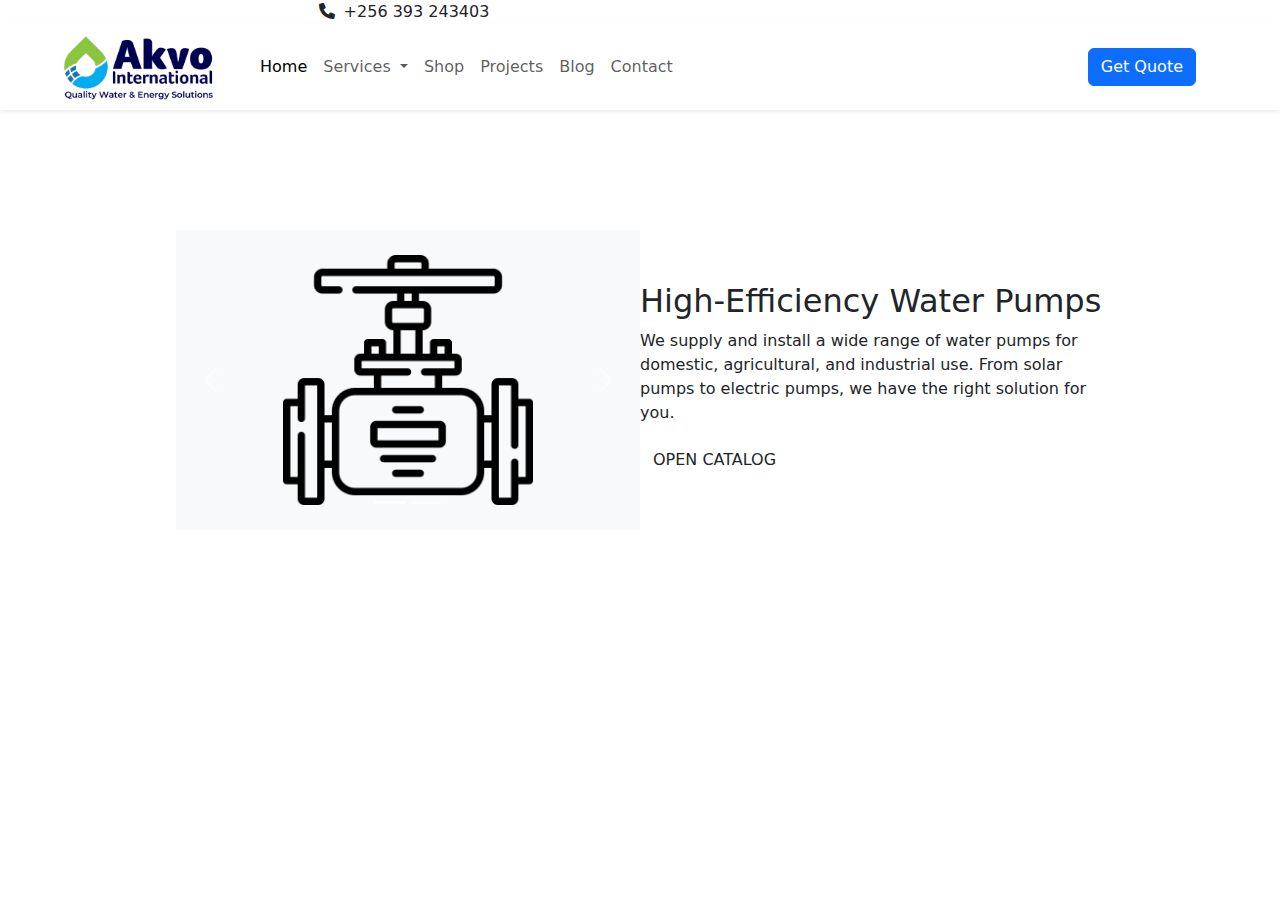
<file: Akvo/Services/Water_Pumps.html>
<!DOCTYPE html>
<html lang="en">

<head>
    <meta charset="UTF-8">
    <meta name="viewport" content="width=device-width, initial-scale=1.0">
    <meta name="description" content="Akvo International - Water Pumps.">
    <link rel="shortcut icon" type="image/x-icon" href="assets/images/fav.png">
    <title>Water Pumps - Akvo International</title>
    <!-- Font Awesome -->
    <link rel="stylesheet" href="https://cdnjs.cloudflare.com/ajax/libs/font-awesome/6.0.0/css/all.min.css">
    <!-- Bootstrap CSS -->
    <link rel="stylesheet" href="https://cdn.jsdelivr.net/npm/bootstrap@5.3.0/dist/css/bootstrap.min.css">
    <!-- Custom CSS -->
    <link rel="stylesheet" href="Main.css">
</head>

<body>
    <!-- Header Top Bar -->
    <div class="header-top-area-wrapper">
        <div class="container h-100">
            <div class="row align-items-center h-100">
                <!-- Contact Info -->
                <div class="col-lg-6 col-md-6 d-flex align-items-center">
                    <div class="mail me-3">
                        <a href="mailto:info@akvointernational.com" class="text-white text-decoration-none">
                            <i class="fas fa-envelope me-1"></i> info@akvointernational.com
                        </a>
                    </div>
                    <div class="working-time">
                        <p class="mb-0"><i class="fas fa-phone me-1"></i> +256 393 243403</p>
                    </div>
                </div>
                <!-- Social Icons -->
                <div class="col-lg-6 col-md-6 d-flex justify-content-end align-items-center">
                    <div class="social-wrapper-one">
                        <a href="https://www.facebook.com/akvointernational" target="_blank" class="text-white me-2">
                            <i class="fab fa-facebook-f"></i>
                        </a>
                        <a href="https://x.com/Akvointltd/" target="_blank" class="text-white me-2">
                            <i class="fab fa-twitter"></i>
                        </a>
                        <a href="https://instagram.com/akvointernational/" target="_blank" class="text-white me-2">
                            <i class="fab fa-instagram"></i>
                        </a>
                        <a href="https://www.linkedin.com/company/akvo-international-limited/" target="_blank"
                            class="text-white me-2">
                            <i class="fab fa-linkedin-in"></i>
                        </a>
                    </div>
                </div>
            </div>
        </div>
    </div>

    <!-- Main Header -->
    <header class="header-one header--sticky bg-white shadow-sm">
        <div class="container">
            <div class="row align-items-center">
                <!-- Logo -->
                <div class="col-lg-2 col-md-3 col-6">
                    <div class="thumbnail py-2">
                        <a href="./">
                            <img src="Assets/Images/logo(1).png" alt="Akvo International Logo" class="img-fluid"
                                style="max-height: 80px;">
                        </a>
                    </div>
                </div>
                <!-- Navigation -->
                <div class="col-lg-8 col-md-6 d-none d-lg-block">
                    <nav class="navbar navbar-expand-lg navbar-light bg-white">
                        <ul class="navbar-nav me-auto mb-2 mb-lg-0">
                            <li class="nav-item">
                                <a class="nav-link active" aria-current="page" href="./">Home</a>
                            </li>
                            <li class="nav-item dropdown">
                                <a class="nav-link dropdown-toggle" href="#" id="servicesDropdown" role="button"
                                    data-bs-toggle="dropdown" aria-expanded="false">
                                    Services
                                </a>
                                <!-- Mega Menu Content -->
                                <div class="dropdown-menu mega-menu" aria-labelledby="servicesDropdown">
                                    <!-- Your mega menu items -->
                                </div>
                            </li>
                            <li class="nav-item">
                                <a class="nav-link" href="#">Shop</a>
                            </li>
                            <li class="nav-item">
                                <a class="nav-link" href="#">Projects</a>
                            </li>
                            <li class="nav-item">
                                <a class="nav-link" href="#">Blog</a>
                            </li>
                            <li class="nav-item">
                                <a class="nav-link" href="./contacts/">Contact</a>
                            </li>
                        </ul>
                    </nav>
                </div>
                <!-- Get Quote Button-->
                <div class="col-lg-2 col-md-3 col-6 d-flex justify-content-end align-items-center">
                    <a href="./lorentz-pump-selector/" class="btn btn-primary me-2">Get Quote</a>
                    <button class="navbar-toggler" type="button" data-bs-toggle="collapse" data-bs-target="#mobileMenu">
                        <span class="navbar-toggler-icon"></span>
                    </button>
                </div>
            </div>
        </div>
    </header>

    <!-- Services Section Header -->
    <div class="Product_bar">
        <div class="container">
            <h1 class="text-center text-white mb-0">WATER PUMPS</h1>
        </div>
    </div>

    <!-- Product Section 1 -->
    <section class="solar-product-section py-5">
        <div class="container">
            <div class="row justify-content-center">
                <div class="col-lg-10">
                    <div class="solar-product-card d-flex align-items-center p-4 rounded">
                        <!-- Product Image Carousel -->
                        <div class="col-md-6 text-center">
                            <div id="carouselWaterPumps1" class="carousel slide solar-product-carousel"
                                data-bs-ride="carousel">
                                <!-- Carousel Images -->
                                <div class="carousel-inner">
                                    <div class="carousel-item active">
                                        <!-- Placeholder Image -->
                                        <div class="d-flex justify-content-center align-items-center bg-light"
                                            style="height: 300px;">
                                            <img src="Assets/Images/Service Icons/water-pumps.png" alt="Water Pump"
                                                class="img-fluid" style="max-height: 250px;">
                                        </div>
                                    </div>
                                    <div class="carousel-item">
                                        <div class="d-flex justify-content-center align-items-center bg-light"
                                            style="height: 300px;">
                                            <img src="Assets/Images/Service Icons/water-pumps.png" alt="Water Pump"
                                                class="img-fluid" style="max-height: 250px;">
                                        </div>
                                    </div>
                                </div>
                                <!-- Carousel Navigation Buttons -->
                                <button class="carousel-control-prev" type="button"
                                    data-bs-target="#carouselWaterPumps1" data-bs-slide="prev">
                                    <span class="carousel-control-prev-icon" aria-hidden="true"></span>
                                    <span class="visually-hidden">Previous</span>
                                </button>
                                <button class="carousel-control-next" type="button"
                                    data-bs-target="#carouselWaterPumps1" data-bs-slide="next">
                                    <span class="carousel-control-next-icon" aria-hidden="true"></span>
                                    <span class="visually-hidden">Next</span>
                                </button>
                                <!-- Carousel Indicators -->
                                <div class="carousel-indicators">
                                    <button type="button" data-bs-target="#carouselWaterPumps1" data-bs-slide-to="0"
                                        class="active" aria-current="true" aria-label="Slide 1"></button>
                                    <button type="button" data-bs-target="#carouselWaterPumps1" data-bs-slide-to="1"
                                        aria-label="Slide 2"></button>
                                </div>
                            </div>
                        </div>
                        <!-- Product Description -->
                        <div class="col-md-6">
                            <h2 class="solar-product-title">High-Efficiency Water Pumps</h2>
                            <p class="solar-product-description">
                                We supply and install a wide range of water pumps for domestic, agricultural, and
                                industrial use. From solar pumps to electric pumps, we have the right solution for you.
                            </p>
                            <a href="#" class="btn btn-open-catalog">OPEN CATALOG</a>
                        </div>
                    </div>
                </div>
            </div>
        </div>
    </section>

    <!-- Bottom Banner -->
    <div class="Product_bar">
        <div class="container">
            <h1 class="text-center text-white mb-0">WATER PUMPS</h1>
        </div>
    </div>

    <!-- Bootstrap JS and Popper.js -->
    <script src="https://cdn.jsdelivr.net/npm/bootstrap@5.3.0/dist/js/bootstrap.bundle.min.js"></script>
</body>

</html>
</file>
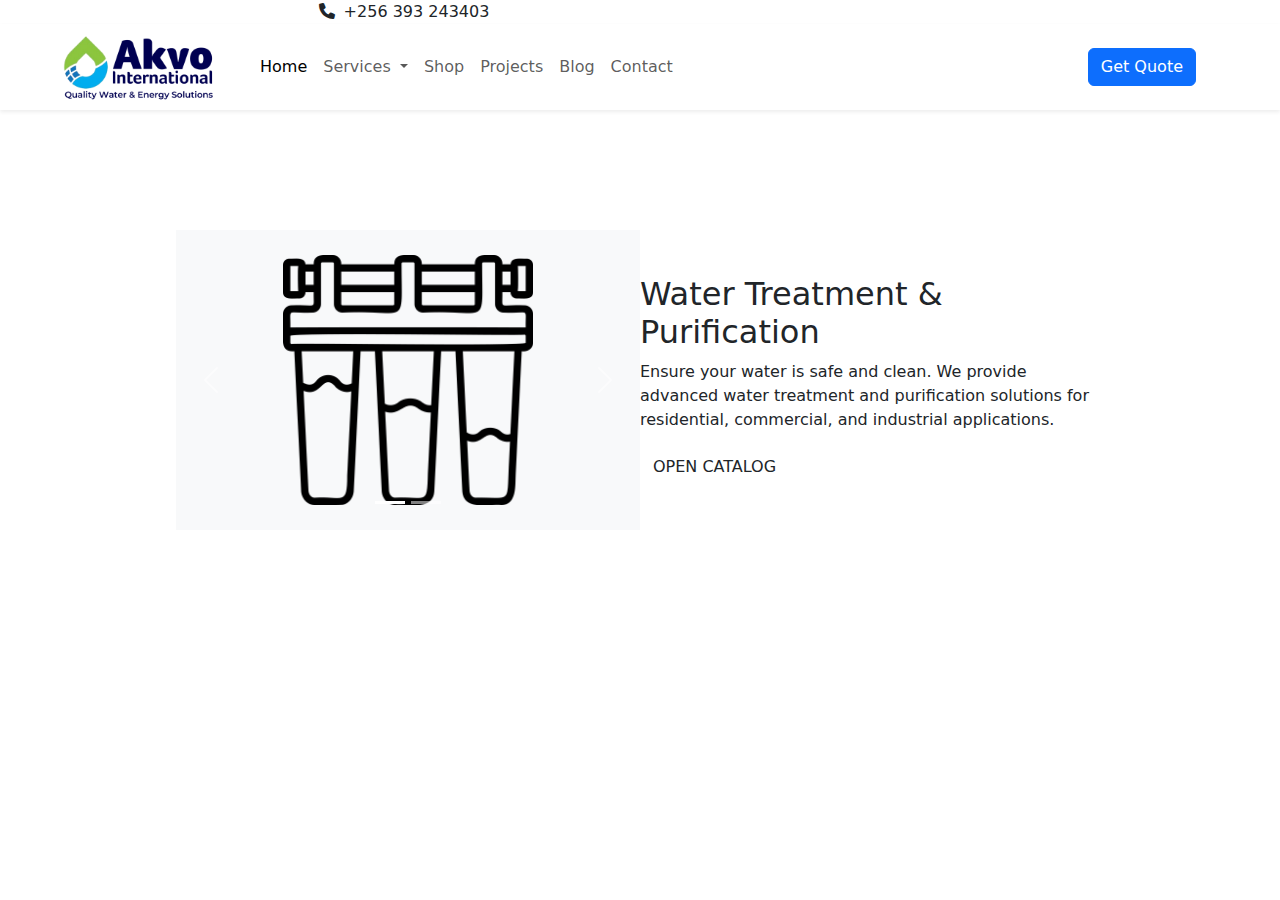
<file: Akvo/Services/water_treatment.html>
<!DOCTYPE html>
<html lang="en">

<head>
    <meta charset="UTF-8">
    <meta name="viewport" content="width=device-width, initial-scale=1.0">
    <meta name="description" content="Akvo International - Water Treatment Solutions.">
    <link rel="shortcut icon" type="image/x-icon" href="assets/images/fav.png">
    <title>Water Treatment Solutions - Akvo International</title>
    <!-- Font Awesome -->
    <link rel="stylesheet" href="https://cdnjs.cloudflare.com/ajax/libs/font-awesome/6.0.0/css/all.min.css">
    <!-- Bootstrap CSS -->
    <link rel="stylesheet" href="https://cdn.jsdelivr.net/npm/bootstrap@5.3.0/dist/css/bootstrap.min.css">
    <!-- Custom CSS -->
    <link rel="stylesheet" href="Main.css">
</head>

<body>
    <!-- Header Top Bar -->
    <div class="header-top-area-wrapper">
        <div class="container h-100">
            <div class="row align-items-center h-100">
                <!-- Contact Info -->
                <div class="col-lg-6 col-md-6 d-flex align-items-center">
                    <div class="mail me-3">
                        <a href="mailto:info@akvointernational.com" class="text-white text-decoration-none">
                            <i class="fas fa-envelope me-1"></i> info@akvointernational.com
                        </a>
                    </div>
                    <div class="working-time">
                        <p class="mb-0"><i class="fas fa-phone me-1"></i> +256 393 243403</p>
                    </div>
                </div>
                <!-- Social Icons -->
                <div class="col-lg-6 col-md-6 d-flex justify-content-end align-items-center">
                    <div class="social-wrapper-one">
                        <a href="https://www.facebook.com/akvointernational" target="_blank" class="text-white me-2">
                            <i class="fab fa-facebook-f"></i>
                        </a>
                        <a href="https://x.com/Akvointltd/" target="_blank" class="text-white me-2">
                            <i class="fab fa-twitter"></i>
                        </a>
                        <a href="https://instagram.com/akvointernational/" target="_blank" class="text-white me-2">
                            <i class="fab fa-instagram"></i>
                        </a>
                        <a href="https://www.linkedin.com/company/akvo-international-limited/" target="_blank"
                            class="text-white me-2">
                            <i class="fab fa-linkedin-in"></i>
                        </a>
                    </div>
                </div>
            </div>
        </div>
    </div>

    <!-- Main Header -->
    <header class="header-one header--sticky bg-white shadow-sm">
        <div class="container">
            <div class="row align-items-center">
                <!-- Logo -->
                <div class="col-lg-2 col-md-3 col-6">
                    <div class="thumbnail py-2">
                        <a href="./">
                            <img src="Assets/Images/logo(1).png" alt="Akvo International Logo" class="img-fluid"
                                style="max-height: 80px;">
                        </a>
                    </div>
                </div>
                <!-- Navigation -->
                <div class="col-lg-8 col-md-6 d-none d-lg-block">
                    <nav class="navbar navbar-expand-lg navbar-light bg-white">
                        <ul class="navbar-nav me-auto mb-2 mb-lg-0">
                            <li class="nav-item">
                                <a class="nav-link active" aria-current="page" href="./">Home</a>
                            </li>
                            <li class="nav-item dropdown">
                                <a class="nav-link dropdown-toggle" href="#" id="servicesDropdown" role="button"
                                    data-bs-toggle="dropdown" aria-expanded="false">
                                    Services
                                </a>
                                <!-- Mega Menu Content -->
                                <div class="dropdown-menu mega-menu" aria-labelledby="servicesDropdown">
                                    <!-- Your mega menu items -->
                                </div>
                            </li>
                            <li class="nav-item">
                                <a class="nav-link" href="#">Shop</a>
                            </li>
                            <li class="nav-item">
                                <a class="nav-link" href="#">Projects</a>
                            </li>
                            <li class="nav-item">
                                <a class="nav-link" href="#">Blog</a>
                            </li>
                            <li class="nav-item">
                                <a class="nav-link" href="./contacts/">Contact</a>
                            </li>
                        </ul>
                    </nav>
                </div>
                <!-- Get Quote Button-->
                <div class="col-lg-2 col-md-3 col-6 d-flex justify-content-end align-items-center">
                    <a href="./lorentz-pump-selector/" class="btn btn-primary me-2">Get Quote</a>
                    <button class="navbar-toggler" type="button" data-bs-toggle="collapse" data-bs-target="#mobileMenu">
                        <span class="navbar-toggler-icon"></span>
                    </button>
                </div>
            </div>
        </div>
    </header>

    <!-- Services Section Header -->
    <div class="Product_bar">
        <div class="container">
            <h1 class="text-center text-white mb-0">WATER TREATMENT SOLUTIONS</h1>
        </div>
    </div>

    <!-- Product Section 1 -->
    <section class="solar-product-section py-5">
        <div class="container">
            <div class="row justify-content-center">
                <div class="col-lg-10">
                    <div class="solar-product-card d-flex align-items-center p-4 rounded">
                        <!-- Product Image Carousel -->
                        <div class="col-md-6 text-center">
                            <div id="carouselTreatment1" class="carousel slide solar-product-carousel"
                                data-bs-ride="carousel">
                                <!-- Carousel Images -->
                                <div class="carousel-inner">
                                    <div class="carousel-item active">
                                        <!-- Placeholder Image -->
                                        <div class="d-flex justify-content-center align-items-center bg-light"
                                            style="height: 300px;">
                                            <img src="Assets/Images/Service Icons/water-treatment.png"
                                                alt="Water Treatment" class="img-fluid" style="max-height: 250px;">
                                        </div>
                                    </div>
                                    <div class="carousel-item">
                                        <div class="d-flex justify-content-center align-items-center bg-light"
                                            style="height: 300px;">
                                            <img src="Assets/Images/Service Icons/water-treatment.png"
                                                alt="Water Treatment" class="img-fluid" style="max-height: 250px;">
                                        </div>
                                    </div>
                                </div>
                                <!-- Carousel Navigation Buttons -->
                                <button class="carousel-control-prev" type="button" data-bs-target="#carouselTreatment1"
                                    data-bs-slide="prev">
                                    <span class="carousel-control-prev-icon" aria-hidden="true"></span>
                                    <span class="visually-hidden">Previous</span>
                                </button>
                                <button class="carousel-control-next" type="button" data-bs-target="#carouselTreatment1"
                                    data-bs-slide="next">
                                    <span class="carousel-control-next-icon" aria-hidden="true"></span>
                                    <span class="visually-hidden">Next</span>
                                </button>
                                <!-- Carousel Indicators -->
                                <div class="carousel-indicators">
                                    <button type="button" data-bs-target="#carouselTreatment1" data-bs-slide-to="0"
                                        class="active" aria-current="true" aria-label="Slide 1"></button>
                                    <button type="button" data-bs-target="#carouselTreatment1" data-bs-slide-to="1"
                                        aria-label="Slide 2"></button>
                                </div>
                            </div>
                        </div>
                        <!-- Product Description -->
                        <div class="col-md-6">
                            <h2 class="solar-product-title">Water Treatment & Purification</h2>
                            <p class="solar-product-description">
                                Ensure your water is safe and clean. We provide advanced water treatment and
                                purification solutions for residential, commercial, and industrial applications.
                            </p>
                            <a href="#" class="btn btn-open-catalog">OPEN CATALOG</a>
                        </div>
                    </div>
                </div>
            </div>
        </div>
    </section>

    <!-- Bottom Banner -->
    <div class="Product_bar">
        <div class="container">
            <h1 class="text-center text-white mb-0">WATER TREATMENT SOLUTIONS</h1>
        </div>
    </div>

    <!-- Bootstrap JS and Popper.js -->
    <script src="https://cdn.jsdelivr.net/npm/bootstrap@5.3.0/dist/js/bootstrap.bundle.min.js"></script>
</body>

</html>
</file>
<file: Akvo/Services/Main.css>
@font-face {
    font-family: Poppins-Regular;
    src: url('../fonts/Poppins/Poppins-Regular.ttf');
}

@font-face {
    font-family: Poppins-Bold;
    src: url('../fonts/Poppins/Poppins-Bold.ttf');
}

@font-face {
    font-family: Lato-Regular;
    src: url('../fonts/Lato/Lato-Regular.ttf');
}

@font-face {
    font-family: Lato-Bold;
    src: url('../fonts/Lato/Lato-Bold.ttf');
}



/*//////////////////////////////////////////////////////////////////
[ RS PLUGIN ]*/
/*---------------------------------------------*/
.container {
    max-width: 1200px;
}



/*//////////////////////////////////////////////////////////////////
[ Form ]*/

.contact100-form {
    width: 100%;
}

/*------------------------------------------------------------------
[ Input ]*/

.wrap-input100 {
    width: 100%;
    position: relative;
    background-color: #fff;
    height: 50px;
    border: 2px solid #e6e6e6;
    border-radius: 5px;
}

/*---------------------------------------------*/
.input100 {
    display: block;
    width: 100%;
    background: transparent;
}

input.input100 {
    height: 100%;
    padding: 0 22px 0 22px;
}


/*------------------------------------------------------------------
[ Focus Input ]*/

.focus-input100 {
    position: absolute;
    display: block;
    width: calc(100% + 4px);
    height: calc(100% + 4px);
    top: -2px;
    left: -2px;
    pointer-events: none;
    border: 2px solid #57b846;
    border-radius: 5px;

    visibility: hidden;
    opacity: 0;

    -webkit-transition: all 0.4s;
    -o-transition: all 0.4s;
    -moz-transition: all 0.4s;
    transition: all 0.4s;

    -webkit-transform: scaleX(1.1) scaleY(1.2);
    -moz-transform: scaleX(1.1) scaleY(1.2);
    -ms-transform: scaleX(1.1) scaleY(1.2);
    -o-transform: scaleX(1.1) scaleY(1.2);
    transform: scaleX(1.1) scaleY(1.2);
}

.input100:focus+.focus-input100 {
    visibility: visible;
    opacity: 1;

    -webkit-transform: scale(1);
    -moz-transform: scale(1);
    -ms-transform: scale(1);
    -o-transform: scale(1);
    transform: scale(1);
}

/*------------------------------------------------------------------
[ Alert validate ]*/

.validate-input {
    position: relative;
}

.alert-validate::before {
    content: attr(data-validate);
    position: absolute;
    max-width: 70%;
    background-color: #fff;
    border: 1px solid #c80000;
    border-radius: 2px;
    padding: 4px 25px 4px 10px;
    top: 50%;
    -webkit-transform: translateY(-50%);
    -moz-transform: translateY(-50%);
    -ms-transform: translateY(-50%);
    -o-transform: translateY(-50%);
    transform: translateY(-50%);
    right: 12px;
    pointer-events: none;

    font-family: Poppins-Regular;
    color: #c80000;
    font-size: 14px;
    line-height: 1.4;
    text-align: left;

    visibility: hidden;
    opacity: 0;

    -webkit-transition: opacity 0.4s;
    -o-transition: opacity 0.4s;
    -moz-transition: opacity 0.4s;
    transition: opacity 0.4s;
}

.alert-validate::after {
    content: "\f12a";
    font-family: FontAwesome;
    display: block;
    position: absolute;
    color: #c80000;
    font-size: 18px;
    top: 50%;
    -webkit-transform: translateY(-50%);
    -moz-transform: translateY(-50%);
    -ms-transform: translateY(-50%);
    -o-transform: translateY(-50%);
    transform: translateY(-50%);
    right: 18px;
}

.alert-validate:hover:before {
    visibility: visible;
    opacity: 1;
}

@media (max-width: 992px) {
    .alert-validate::before {
        visibility: visible;
        opacity: 1;
    }
}


/*==================================================================
    TEXT TEXT TEXT TEXT TEXT TEXT TEXT TEXT TEXT TEXT TEXT TEXT TEXT
==================================================================*/

/*==================================================================
[ Color ]*/
.cl0 {
    color: #fff;
}




/*//////////////////////////////////////////////////////////////////
[ S-Text 0 - 15 ]*/

.s1-txt1 {}

/*---------------------------------------------*/
.s2-txt1 {
    font-family: Lato-Bold;
    font-size: 15px;
    line-height: 1.5;
    color: #555555;
}

.s2-txt2 {
    font-family: Lato-Bold;
    font-size: 15px;
    line-height: 1.5;
    color: #fff;
}

.s2-txt3 {
    font-family: Lato-Regular;
    font-size: 14px;
    line-height: 1.5;
    color: #999999;
}

.s2-txt4 {
    font-family: Lato-Regular;
    font-size: 12px;
    line-height: 1;
    color: #fff;
    text-transform: uppercase;
}


/*//////////////////////////////////////////////////////////////////
[ M-Text 16 - 25 ]*/

.m1-txt1 {
    font-family: Poppins-Regular;
    font-size: 24px;
    line-height: 1.5;
    color: #555555;
}

.m1-txt2 {
    font-family: Poppins-Bold;
    font-size: 24px;
    line-height: 1.5;
    color: #555555;
}


/*//////////////////////////////////////////////////////////////////
[ L-Text >= 26 ]*/

.l1-txt1 {}

/*---------------------------------------------*/
.l2-txt1 {
    font-family: Lato-Bold;
    font-size: 40px;
    line-height: 1;
    color: #fff;
}




/*==================================================================
   SHAPE SHAPE SHAPE SHAPE SHAPE SHAPE SHAPE SHAPE SHAPE SHAPE SHAPE
==================================================================*/


/*//////////////////////////////////////////////////////////////////
[ Size ]*/
.size1 {
    width: 100%;
    min-height: 100vh;
}

.size2 {
    height: 100%;
    width: 71%;
}

.size3 {
    max-width: 650px;
    min-height: 100vh;
}

.size4 {
    width: 100%;
    height: 50px;
}

.size5 {
    width: 36px;
    height: 36px;
}

.size6 {
    width: 155px;
    height: 155px;
}

/*//////////////////////////////////////////////////////////////////
[ Width ]*/
.wsize1 {
    max-width: 650px;
}

.wsize2 {
    max-width: 380px;
}


/*//////////////////////////////////////////////////////////////////
[ Height ]*/
.hsize1 {
    min-height: 100vh;
}




/*//////////////////////////////////////////////////////////////////
[ Background ]*/
.bg0 {
    background-color: #fff;
}

.bg1 {
    background-color: #57b846;
}

.bg3 {
    background-color: #3b5998;
}

.bg4 {
    background-color: #1da1f2;
}

.bg5 {
    background-color: #cd201f;
}

.bg-img1 {
    background-position: center;
    background-repeat: no-repeat;
    background-size: cover;
}




/*//////////////////////////////////////////////////////////////////
[ Border ]*/
/*---------------------------------------------*/
.bo1 {
    border: 1px solid #ebebeb;
}

/*---------------------------------------------*/
.bor1 {
    border-radius: 5px;
}

.bor2 {
    border: 1px solid rgba(255, 255, 255, 0.3);
    border-radius: 50%;
}

/*==================================================================
   WHERE WHERE WHERE WHERE WHERE WHERE WHERE WHERE WHERE WHERE WHERE  
==================================================================*/
.where1-parent {
    position: relative;
    z-index: 1;
}

.where1 {
    position: absolute;
    z-index: -1;
    top: 0;
    right: 0;
}

/*---------------------------------------------*/
.where2 {
    padding: 50px 50px 150px 320px;
}


/*==================================================================
 HOW HOW HOW HOW HOW HOW HOW HOW HOW HOW HOW HOW HOW HOW HOW HOW HOW 
==================================================================*/
.how1 {
    border-radius: 50%;
    font-size: 22px;
    color: #fff;
}

.how1:hover {
    background-color: #555555;
    color: #fff;
}

/*---------------------------------------------*/
.parallax100 {
    background-attachment: fixed;
    background-position: center 0;
    background-repeat: no-repeat;
    background-size: cover;
}

@media (max-width: 992px) {
    .parallax100 {
        background-attachment: inherit;
    }
}

/*---------------------------------------------*/
.placeholder0::-webkit-input-placeholder {
    color: #999999;
}

.placeholder0:-moz-placeholder {
    color: #999999;
}

.placeholder0::-moz-placeholder {
    color: #999999;
}

.placeholder0:-ms-input-placeholder {
    color: #999999;
}

/*---------------------------------------------*/
.overlay1 {
    overflow: hidden;
}

.overlay1::before {
    content: "";
    display: block;
    position: absolute;
    z-index: -3;
    width: 100%;
    height: 100%;
    top: 0;
    left: 0;
    background-color: rgba(0, 0, 0, 0.6);
}

.overlay1::after {
    content: "";
    display: block;
    position: absolute;
    z-index: -2;
    top: 0;
    right: 100%;
    width: 10000px;
    height: 100%;
    background-color: #fff;
    transform-origin: bottom right;
    -webkit-transform: skewX(156deg);
    -moz-transform: skewX(156deg);
    -ms-transform: skewX(156deg);
    -o-transform: skewX(156deg);
    transform: skewX(156deg);
}

/*---------------------------------------------*/
.wrap-pic1 {
    width: 50%;
}

.wrap-pic1 img {
    max-width: 100%;
}


.focus-in0:focus::-webkit-input-placeholder {
    color: transparent;
}

.focus-in0:focus:-moz-placeholder {
    color: transparent;
}

.focus-in0:focus::-moz-placeholder {
    color: transparent;
}

.focus-in0:focus:-ms-input-placeholder {
    color: transparent;
}


/*------------------------------------------------------------------
[ Hover ]*/
.hov-cl0:hover {
    color: #fff;
}

.hov-bg0:hover {
    background-color: #fff;
}

/*---------------------------------------------*/
.hov1:hover {
    background-color: #555555;
}


@media (max-width: 1600px) {
    .respon1 {
        max-width: 38%;
    }
}


@media (max-width: 1200px) {
    .m-0-xl {
        margin: 0;
    }

    .m-lr-0-xl {
        margin-left: 0;
        margin-right: 0;
    }

    .m-lr-15-xl {
        margin-left: 15px;
        margin-right: 15px;
    }

    .m-l-0-xl {
        margin-left: 0;
    }

    .m-r-0-xl {
        margin-right: 0;
    }

    .m-l-15-xl {
        margin-left: 15px;
    }

    .m-r-15-xl {
        margin-right: 15px;
    }

    .p-0-xl {
        padding: 0;
    }

    .p-lr-0-xl {
        padding-left: 0;
        padding-right: 0;
    }

    .p-lr-15-xl {
        padding-left: 15px;
        padding-right: 15px;
    }

    .p-l-0-xl {
        padding-left: 0;
    }

    .p-r-0-xl {
        padding-right: 0;
    }

    .p-l-15-xl {
        padding-left: 15px;
    }

    .p-r-15-xl {
        padding-right: 15px;
    }

    .w-full-xl {
        width: 100%;
    }

    /*---------------------------------------------*/
    .respon1 {
        padding-left: 30px;
        padding-right: 30px;
    }
}


/*//////////////////////////////////////////////////////////////////
[ LG ]*/
@media (max-width: 992px) {
    .m-0-lg {
        margin: 0;
    }

    .m-lr-0-lg {
        margin-left: 0;
        margin-right: 0;
    }

    .m-lr-15-lg {
        margin-left: 15px;
        margin-right: 15px;
    }

    .m-l-0-lg {
        margin-left: 0;
    }

    .m-r-0-lg {
        margin-right: 0;
    }

    .m-l-15-lg {
        margin-left: 15px;
    }

    .m-r-15-lg {
        margin-right: 15px;
    }

    .p-0-lg {
        padding: 0;
    }

    .p-lr-0-lg {
        padding-left: 0;
        padding-right: 0;
    }

    .p-lr-15-lg {
        padding-left: 15px;
        padding-right: 15px;
    }

    .p-l-0-lg {
        padding-left: 0;
    }

    .p-r-0-lg {
        padding-right: 0;
    }

    .p-l-15-lg {
        padding-left: 15px;
    }

    .p-r-15-lg {
        padding-right: 15px;
    }

    .w-full-lg {
        width: 100%;
    }

    /*---------------------------------------------*/
    .respon1 {
        max-width: 650px;
        min-height: unset;
        padding-top: 0;
        margin-left: auto;
        margin-right: auto;
    }


    /*---------------------------------------------*/
    .respon2 {
        position: relative;
        width: 100%;
        padding-left: 15px;
        padding-right: 15px;
    }

    .respon2::after {
        top: 100%;
        right: 0;
        width: 100%;
        height: 10000px;
        transform-origin: top right;
        -webkit-transform: skew(180deg, 8deg);
        -moz-transform: skew(180deg, 8deg);
        -ms-transform: skew(180deg, 8deg);
        -o-transform: skew(180deg, 8deg);
        transform: skew(180deg, 8deg);
    }

}


/*//////////////////////////////////////////////////////////////////
[ MD ]*/
@media (max-width: 768px) {
    .m-0-md {
        margin: 0;
    }

    .m-lr-0-md {
        margin-left: 0;
        margin-right: 0;
    }

    .m-lr-15-md {
        margin-left: 15px;
        margin-right: 15px;
    }

    .m-l-0-md {
        margin-left: 0;
    }

    .m-r-0-md {
        margin-right: 0;
    }

    .m-l-15-md {
        margin-left: 15px;
    }

    .m-r-15-md {
        margin-right: 15px;
    }

    .p-0-md {
        padding: 0;
    }

    .p-lr-0-md {
        padding-left: 0;
        padding-right: 0;
    }

    .p-lr-15-md {
        padding-left: 15px;
        padding-right: 15px;
    }

    .p-l-0-md {
        padding-left: 0;
    }

    .p-r-0-md {
        padding-right: 0;
    }

    .p-l-15-md {
        padding-left: 15px;
    }

    .p-r-15-md {
        padding-right: 15px;
    }

    .w-full-md {
        width: 100%;
    }

    /*---------------------------------------------*/

}


/*//////////////////////////////////////////////////////////////////
[ SM ]*/
@media (max-width: 576px) {
    .m-0-sm {
        margin: 0;
    }

    .m-lr-0-sm {
        margin-left: 0;
        margin-right: 0;
    }

    .m-lr-15-sm {
        margin-left: 15px;
        margin-right: 15px;
    }

    .m-l-0-sm {
        margin-left: 0;
    }

    .m-r-0-sm {
        margin-right: 0;
    }

    .m-l-15-sm {
        margin-left: 15px;
    }

    .m-r-15-sm {
        margin-right: 15px;
    }

    .p-0-sm {
        padding: 0;
    }

    .p-lr-0-sm {
        padding-left: 0;
        padding-right: 0;
    }

    .p-lr-15-sm {
        padding-left: 15px;
        padding-right: 15px;
    }

    .p-l-0-sm {
        padding-left: 0;
    }

    .p-r-0-sm {
        padding-right: 0;
    }

    .p-l-15-sm {
        padding-left: 15px;
    }

    .p-r-15-sm {
        padding-right: 15px;
    }

    .w-full-sm {
        width: 100%;
    }

    /*---------------------------------------------*/


}


@media (max-width: 480px) {
    .m-0-ssm {
        margin: 0;
    }

    .m-lr-0-ssm {
        margin-left: 0;
        margin-right: 0;
    }

    .m-lr-15-ssm {
        margin-left: 15px;
        margin-right: 15px;
    }

    .m-l-0-ssm {
        margin-left: 0;
    }

    .m-r-0-ssm {
        margin-right: 0;
    }

    .m-l-15-ssm {
        margin-left: 15px;
    }

    .m-r-15-ssm {
        margin-right: 15px;
    }

    .p-0-ssm {
        padding: 0;
    }

    .p-lr-0-ssm {
        padding-left: 0;
        padding-right: 0;
    }

    .p-lr-15-ssm {
        padding-left: 15px;
        padding-right: 15px;
    }

    .p-l-0-ssm {
        padding-left: 0;
    }

    .p-r-0-ssm {
        padding-right: 0;
    }

    .p-l-15-ssm {
        padding-left: 15px;
    }

    .p-r-15-ssm {
        padding-right: 15px;
    }

    .w-full-ssm {
        width: 100%;
    }

    /*---------------------------------------------*/

}
</file>
